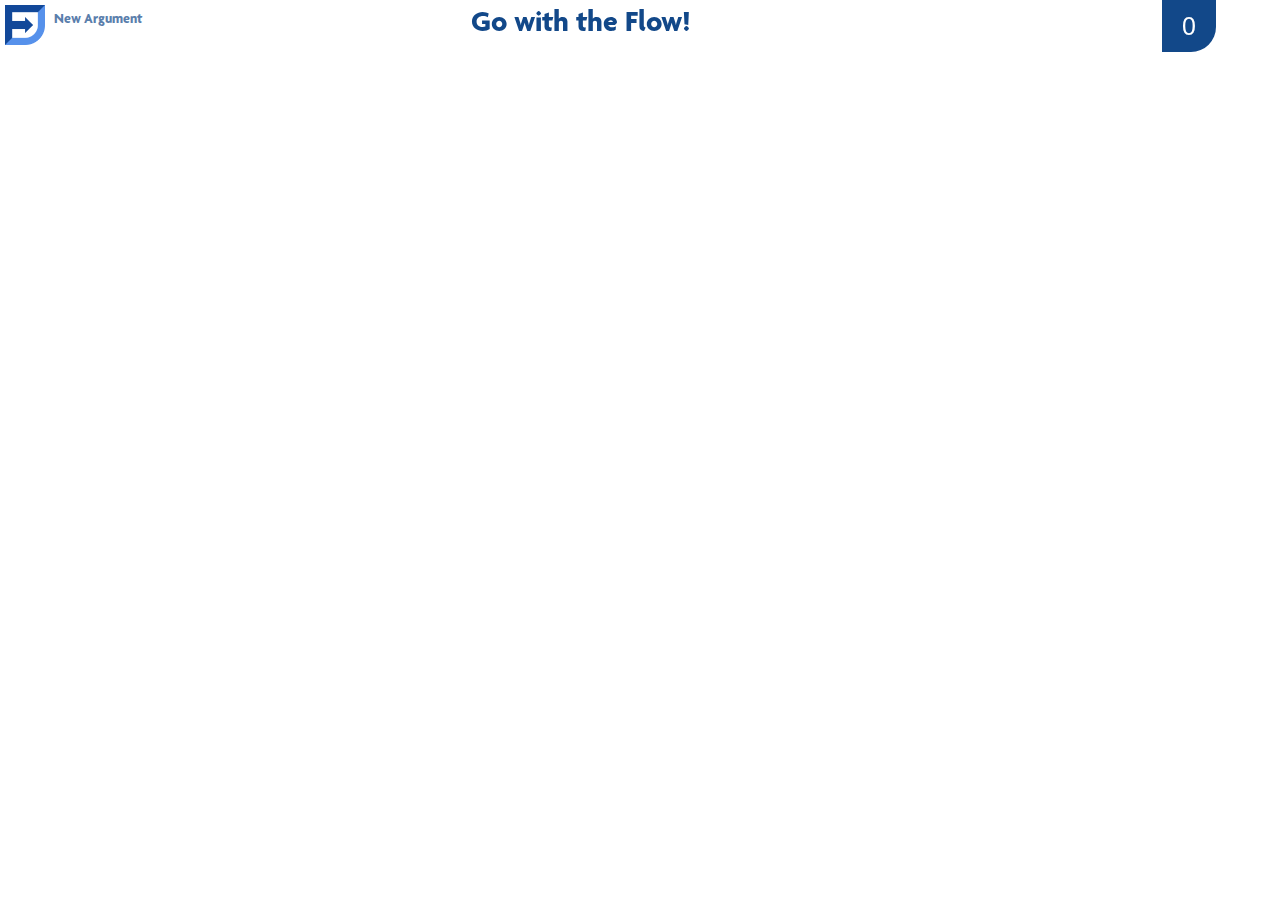
<file: altflow6.html>
<!-- VINESH KANNAN 18 JUNE 2014 FLOW WIDGET-->

<!DOCTYPE html>

<html>

<head>
	<title>Flow Widget</title>
	<meta charset="UTF-8">
	<link rel="stylesheet" type="text/css" href="style.css">
	<link rel="icon" type="img/png" href="icon.png" style="width:30px;">
</head>

<body>

	<div id='header'>
		<img id="logo" src="icon.png">
		Go with the Flow!
		<input id="argcounter" type="text" value="0"/>
	</div>

	<div id='paper'></div>

	<script type="text/javascript">

	//SCRIPT/////////////////////////////////////////////////
	
	function extend(argtag){
		var counter = document.getElementById('argcounter').value;
		var space = "<textarea class='notea'></textarea>";
		var argbox = document.getElementById(argtag).innerHTML;
		document.getElementById(argtag).innerHTML = argbox + space;
	}

	function newarg(){
		var number = document.getElementById('argcounter').value;
		var argnumber = parseInt(number,10) + 1;
		document.getElementById('argcounter').value = argnumber;
		var papercontent = document.getElementById('paper').innerHTML;
		var note = "<textarea class='notea'></textarea>";
		var content = note;
		var flow = "<div class='flow' onclick='extend(&quot;arg" + argnumber + "&quot;)'>flow</div>";
		var arg = "<div class='arg' id='arg" + argnumber + "'>" + flow + content + "</div>";
		document.getElementById('paper').innerHTML = papercontent + arg;
	}

	//ENDSCRIPT//////////////////////////////////////////////

	</script>

	<div class="newarg" onclick="newarg()">New Argument</div>

</body>

</html>
</file>
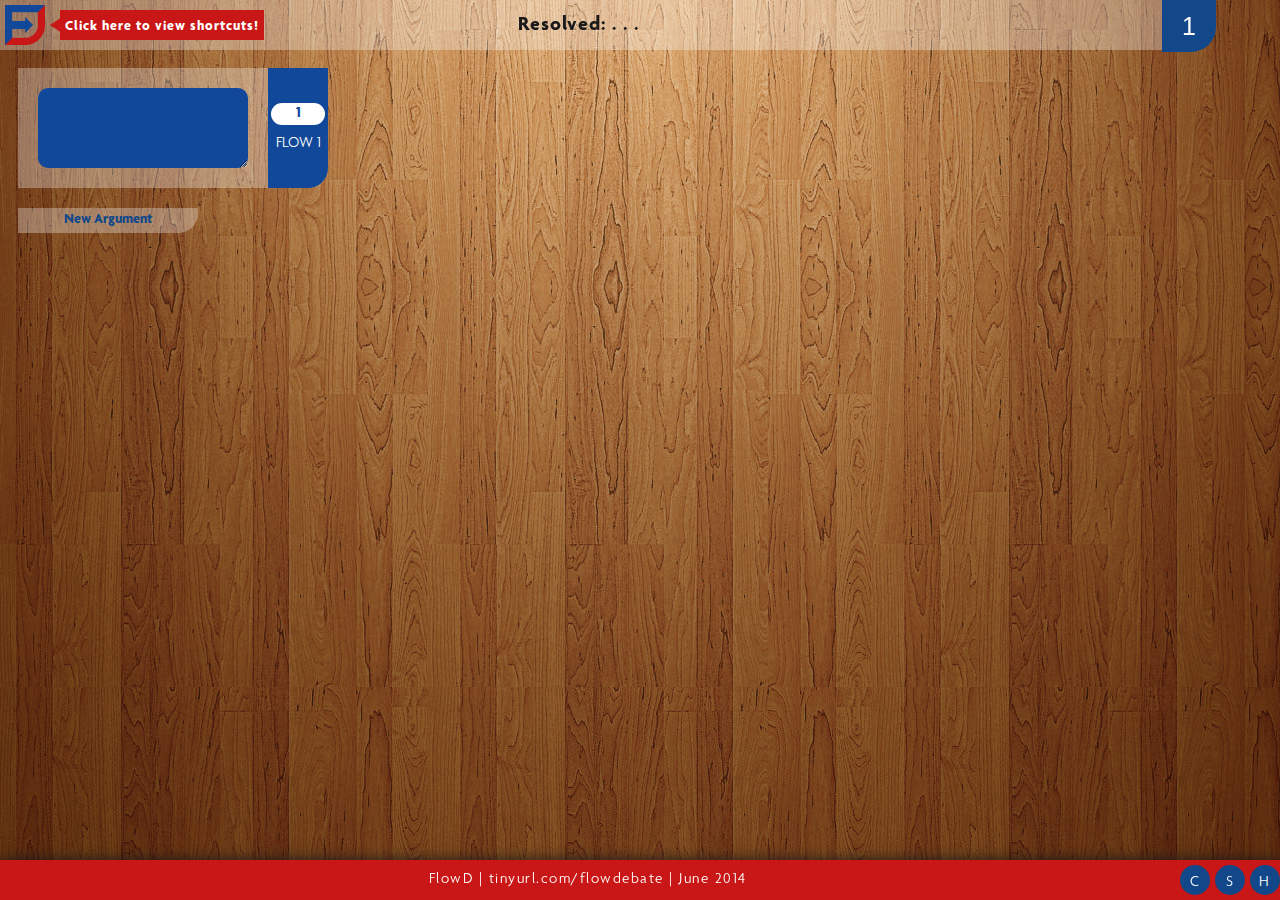
<file: flow.html>
<!-- VINESH KANNAN 18 JUNE 2014 FLOW WIDGET-->

<!DOCTYPE html>

<html>

<head>
	<title>FlowD</title>
	<meta charset="UTF-8">
	<link rel="stylesheet" type="text/css" href="style.css">
	<link rel="icon" type="img/png" href="img/icon2.png" style="width:30px;">
	<style>

	html{
		background-image: url('img/table.jpg');
		background-attachment: fixed;
		background-width: auto;
		background-position: center;
	}

	body{
		position: absolute;
		top: 60px;
		left: 10px;
		overflow: visible;
		width: 310px;
	}

	div#shortcut{
		position: absolute;
		width: auto;
		height: 20px;
		line-height: 25px;
		padding: 5px;
		margin-top: -10px;
		margin-left: 60px;
		background-color: #c91616;
		color: #ffffff;
		font-family: "Agenda";
		font-size: 14px;
		opacity: 0.0;
		transition: 1s ease-in-out;
		display: block;
		z-index: 25;
		letter-spacing: 1px;
	}

	div.triangle-left{
		width: 0;
		height: 0;
		border-top: 10px solid transparent;
		border-bottom: 10px solid transparent;
		border-right:15px solid #c91616;
		margin-top: 0px;
		margin-left: -15px;
		position: absolute;
	}

	div#shortcutbank{
		display: none;
		width: 400px;
		height: auto;
		padding: 10px;
		margin-bottom: 20px;
		color: #ffffff;
		font-family: "Agenda";
		background-color: rgba(0,0,0,0.0);
		transition: 2s ease-in-out;
		position: absolute;
		z-index: 30;
		margin-top: 10px;
		margin-left: 10px;
		text-align: center;
		border-radius: 20px;
	}

	table{
		letter-spacing: 2px;
		font-size: 16px;
	}

	tr{
		height: 40px;
		line-height: 40px
	}

	td.cut{
		width: 100px;
	}

	td.help{
		width: 300px;
	}

	/* SAVE OUTPUT */

	h1{
		font-family: "Agenda";
		color: #1a1a1a;
		font-size: 30px;
	}

	h2{
		font-family: "Agenda";
		color: #1a1a1a;
		font-size: 24px;
		text-align: center;
	}

	li{
		font-family: "Agenda";
		color: #1a1a1a;
		font-size: 20px;
	}

	h3{
		font-family: "Agenda";
		color: #1a1a1a;
		font-size: 18px;
		text-align: center;
	}

	div#printzone{
		position: absolute;
		top: 20px;
		left: 20px;
		width: 800px;
		height: auto;
		padding: 20px 40px 40px 40px;
		background-color: white;
		color: black;
		display: none;
		box-shadow: 0 0 25px #1a1a1a;
		z-index: 50;
		border-radius: 40px;
		opacity: 0.9;
		margin-bottom: 80px;
	}

		div#printzone:hover{
			opacity: 1.0;			
		}

	div.closex{
		background-color: #1a1a1a;
		height: 40px;
		width: 40px;
		line-height: 40px;
		padding: 10px;
		border-radius: 25px;
		color: #ffffff;
	}

	</style>
</head>

<body onload='firstarg();drawshort();'>

	<div id='header'>
		<img id="logo" src="img/icon2.png" onclick="show();" onmouseover="drawshort();" onmouseout="document.getElementById('shortcut').style.opacity='0.0';">
			<div id="shortcut" onclick="show();this.style.opacity='0.0';">
				<div class="triangle-left"></div>
				Click here to view shortcuts!
			</div>
		<input id="resolution" type="text" accesskey="r" value="Resolved: . . ."/>
		<input id="argcounter" type="text" value="0" readonly/>
	</div>

	<div id="shortcutbank" onclick="this.style.display='none';">
			<hr>
		<table>
			<tr><td class="cut">alt + r</td><td class="help">Edit Resolution</td></tr>
			<tr><td class="cut">alt + n</td><td class="help">New Argument</td></tr>
			<tr><td class="cut">alt + 1</td><td class="help">Extend Flow for Argument 1</td></tr>
			<tr><td class="cut">alt + 2</td><td class="help">Extend Flow for Argument 2</td></tr>
			<tr><td class="cut">alt + 3</td><td class="help">Extend Flow for Argument 3</td></tr>
			<tr><td class="cut">...</td><td class="help">And so on...</td></tr>
			<tr><td class="cut">alt + h</td><td class="help">Back to Home Page</td></tr>
			<tr><td class="cut">alt + s</td><td class="help">Save Flow Sheet</td></tr>
			<tr><td class="cut">alt + c</td><td class="help">Contact FlowD</td></tr>
		</table>
			<hr>
		Click to Close
	</div>

	<div id='paper'></div>

	<div class="newarg" onclick="newarg()" accesskey="n">New Argument</div>

		<div class="footer">
			FlowD | tinyurl.com/flowdebate | June 2014
			<div class="footdiv" accesskey="h" onclick="window.location='index.html'" onmouseover="this.innerHTML='HOME'" onmouseout="this.innerHTML='H'">H</div>
			<div class="footdiv" accesskey="s" onclick="printsheet();" onmouseover="this.innerHTML='SAVE'" onmouseout="this.innerHTML='S'">S</div>
			<div class="footdiv" accesskey="c" onclick="alert('Coming Soon! Contact Vinesh Kannan at vkannan@imsa.edu');" onmouseover="this.innerHTML='CONTACT'" onmouseout="this.innerHTML='C'">C</div>
		</div>

	<script>
	  (function(i,s,o,g,r,a,m){i['GoogleAnalyticsObject']=r;i[r]=i[r]||function(){
	  (i[r].q=i[r].q||[]).push(arguments)},i[r].l=1*new Date();a=s.createElement(o),
	  m=s.getElementsByTagName(o)[0];a.async=1;a.src=g;m.parentNode.insertBefore(a,m)
	  })(window,document,'script','//www.google-analytics.com/analytics.js','ga');

	  ga('create', 'UA-52142833-1', 'googledrive.com');
	  ga('send', 'pageview');

	</script>


</body>

	<div id="printzone"></div>
	<div accesskey="x" onclick="document.getElementById('printzone').style.display='none';"></div>

</html>

	<script type="text/javascript">

	//SCRIPT/////////////////////////////////////////////////
	
	/*
	* Displays an arrow alert for users to view keyboard shortcuts
	*/
	function drawshort(){
		document.getElementById("shortcut").style.opacity="1.0";
		document.getElementById("shortcut").style.marginTop="10px";
	}

	/*
	* Displays the list of keyboard shortcuts
	*/
	function show(){
		document.getElementById('shortcutbank').style.display="block";
		document.getElementById('shortcutbank').style.backgroundColor="rgba(0,0,0,0.9)";
	}


	/*
	* Creates a new note horizontally on the argument of the given number
	* To "extend" the flow in a debate is to reply to a previous contention in a specific argument
	* var argtag (string): 'arg' followed by the argument number
	*/
	function extend(argtag){
		
		var counter = document.getElementById('argcounter').value;
		var key = argtag.charAt(3);
		//var flownumber = parseInt(key,10) + 1;
		//document.getElementById("'flowcount" + key + "'").value=flownumber;
		
		var flownumber = document.getElementById('flowcount' + key).getAttribute('value');
		var flowupdate = parseInt(flownumber,10) + 1;
		document.getElementById('flowcount' + key).setAttribute('value',flowupdate);

		var flowid = "arg" + key + "note" + flowupdate;

		var increase = (310 * flowupdate) + "px";
		document.body.style.width=increase;

		var seqend = parseInt(flowupdate,10) - 1;
		//alert(seqend);

		var loopcontent = new Array();
			loopcontent[0] = "placeholder";

		for(var k = 1; k <= seqend; k++){
			//var loopid = 
			//alert(loopid);
			var loopitem = document.getElementById("arg" + key + "note" + k).value;
			//var loopitem = document.getElementById('arg1note1').value;
			loopcontent.push(loopitem);
		};

		//alert(loopcontent[1]);

		if(flowupdate%2==0){var tagcolor = "b";}
		else{var tagcolor = "a";}

		var space = "<textarea class='note" + tagcolor + "' id='" + flowid + "'></textarea>";
		var argbox = document.getElementById(argtag).innerHTML;
		document.getElementById(argtag).innerHTML = argbox + space;
		var argfocus = document.getElementById(argtag);
		var prevWidth = argfocus.style.width;
		argfocus.style.width = 'auto';
		var endWidth = getComputedStyle(argfocus).width;
		argfocus.style.width = prevWidth;
		argfocus.offsetWidth;
		argfocus.style.transition = 'width .5s';
		argfocus.style.width = endWidth;

		for(var p = 1; p <= seqend; p++){
			var loopvalue = loopcontent[p];
			//alert(loopcontent[p])
			//var loopid = "arg" + key + "note" + p;
			//document.getElementById("arg" + key + "note" + p).setAttribute('value',loopvalue);
			document.getElementById("arg" + key + "note" + p).innerHTML=loopvalue;
		};

		document.getElementById('arg' + key + 'note' + flowupdate).focus();
	}

	/*
	* Creates a new argument vertically on the page
	*/
	function newarg(){
		var number = document.getElementById('argcounter').value;
		
		var fullcontent = new Array();
			fullcontent[0] = {itag:"hello", icontent:"placeholder",};


		for(var s = 1; s <= number; s++){
			var key = s;

			var flownumber = document.getElementById('flowcount' + key).getAttribute('value');

			for(var r = 1; r <= flownumber; r++){
				var looptag = "arg" + key + "note" + r
				var loopitem = document.getElementById("arg" + key + "note" + r).value;
				fullcontent.push({
					itag: looptag,
					icontent: loopitem
				});
			};

		};

		var argnumber = parseInt(number,10) + 1;
		document.getElementById('argcounter').value = argnumber;

		var papercontent = document.getElementById('paper').innerHTML;
		var note = "<textarea class='notea' id='arg" + argnumber + "note1'></textarea>";
		var content = note;
		var flow = "<div class='flow' accesskey='" + argnumber + "' id='flow" + argnumber + "'onclick='extend(&quot;arg" + argnumber + "&quot;)'><input type='text' value='1' id='flowcount" + argnumber + "' class='flowbox' readonly/><br>flow " + argnumber + "</div>";
		var arg = "<div class='arg' id='arg" + argnumber + "'>" + flow + content + "</div>";
		document.getElementById('paper').innerHTML = papercontent + arg;
		//document.getElementById('arg' + argnumber + 'note1').value=document.getElementById('arg' + argnumber + 'note1').id;

		var newnumb = document.getElementById('argcounter').value;
		document.getElementById('arg' + newnumb + 'note1').focus();

		//alert(fullcontent[1]['itag'])

		for (var f = 1; f <= fullcontent.length - 1; f++){
			var targettag = fullcontent[f]['itag'];
			var targetcontent = fullcontent[f]['icontent'];
			document.getElementById(targettag).innerHTML=targetcontent;
		};

		//var newnumb = document.getElementById('argcounter').value;
		//document.getElementById('arg' + newnumb + 'note1').focus();
	}

	/*
	* Sets the first argument and note box of the flow
	*/
	function firstarg(){
		var number = document.getElementById('argcounter').value;

		var argnumber = parseInt(number,10) + 1;
		document.getElementById('argcounter').value = argnumber;

		var papercontent = document.getElementById('paper').innerHTML;
		var note = "<textarea class='notea' id='arg" + argnumber + "note1'></textarea>";
		var content = note;
		var flow = "<div class='flow' accesskey='" + argnumber + "' id='flow" + argnumber + "'onclick='extend(&quot;arg" + argnumber + "&quot;)'><input type='text' value='1' id='flowcount" + argnumber + "' class='flowbox'><br>flow " + argnumber + "</div>";
		var arg = "<div class='arg' id='arg" + argnumber + "'>" + flow + content + "</div>";
		document.getElementById('paper').innerHTML = papercontent + arg;
		//document.getElementById('arg' + argnumber + 'note1').value=document.getElementById('arg' + argnumber + 'note1').id;

		var newnumb = document.getElementById('argcounter').value;
		document.getElementById('arg' + newnumb + 'note1').focus();
	}

	/*
	* Converts the arguments and notes in the flowpad to a display of text that can be copied and saved as a summary of the debate
	*/
	function printsheet(){
		var argcount = document.getElementById('argcounter').value;
		var sheet = new Array();
			sheet[0] = {arg: "Sheet", note: "Yay"};
			//sheet.push(document.getElementById('arg1note1').value);
		for(var a = 1; a <= argcount; a++){
			var flowcount = document.getElementById("flowcount" + a).value;
			for(var f = 1; f <= flowcount; f++){
				/*fullcontent.push({
					itag: looptag,
					icontent: loopitem
				});*/
				sheet.push({
					arg: a,
					note: document.getElementById("arg" + a + "note" + f).value
				});
			};
		};

		//alert(sheet)
			/*document.write('<html><head><style>'
				+ 'h1{'
					+ 'font-family: "Agenda";'
					+ 'color: #1a1a1a;'
					+ 'font-size: 30px;'
				+ '}'
				+ 'ul{'
					+ 'font-family: "Agenda";'
					+ 'color: #1a1a1a;'
					+ 'font-size: 20px;'
				+ '}'
			+ '</style></head><body>')*/

		/*	document.write("<h2>" + document.getElementById('resolution').value + "</h2>");
		for(var a = 1; a <= argcount; a++){
			document.write("<h1 class='printargument'>Argument " + a + ":</h1><ul>");
			for(var i = 1; i <= sheet.length - 1; i++){
				if(sheet[i]['arg']==a){
					document.write("<li>" + sheet[i]['note'] + "</li>")
				};
			};
			document.write("</ul>");
		};*/


			var printresolution = "<h2>" + document.getElementById('resolution').value + "</h2>";
			var currentzone = "<h3>This text can be copied and pasted. Press alt + x to close.</h3><hr>";
				document.getElementById('printzone').innerHTML = currentzone + printresolution;
			document.getElementById('printzone').style.display="block";
		for(var a = 1; a <= argcount; a++){
			var currentprint = document.getElementById('printzone').innerHTML;
			document.getElementById('printzone').innerHTML = currentprint + "<div id='printarg" + a + "'></div>";
			document.getElementById("printarg" + a).innerHTML = "<h1>Argument " + a + ":</h1><ul>";
			for(var i = 1; i <= sheet.length - 1; i++){
				if(sheet[i]['arg']==a){
					document.getElementById("printarg" + a).innerHTML=document.getElementById("printarg" + a).innerHTML + "<li>" + sheet[i]['note'] + "</li>";
				};
			};
			document.getElementById("printarg" + a).innerHTML=document.getElementById("printarg" + a).innerHTML + "</ul>";
		};

		/*document.write("</body></html>");*/
		
		/*
		var sheet = new Array();
			sheet[0] = "Sheet";
		sheet.push(document.getElementById('arg1note1').value);
		sheet.push(document.getElementById('arg1note2').value);
		sheet.push(document.getElementById('arg1note3').value);
		sheet.push(document.getElementById('arg2note1').value);
		sheet.push(document.getElementById('arg2note2').value);
		sheet.push(document.getElementById('arg2note3').value);
		document.write("<h1>Argument 1</h1>")
		document.write("<ul>")
		document.write("<li>" + sheet[1] + "</li>");
		document.write("<li>" + sheet[2] + "</li>");
		document.write("<li>" + sheet[3] + "</li>");
		document.write("</ul>")
		document.write("<h1>Argument 2</h1>")
		document.write("<ul>")
		document.write("<li>" + sheet[4] + "</li>");
		document.write("<li>" + sheet[5] + "</li>");
		document.write("<li>" + sheet[6] + "</li>");
		document.write("</ul>")
		*/
	}

	//ENDSCRIPT//////////////////////////////////////////////

	</script>
</file>
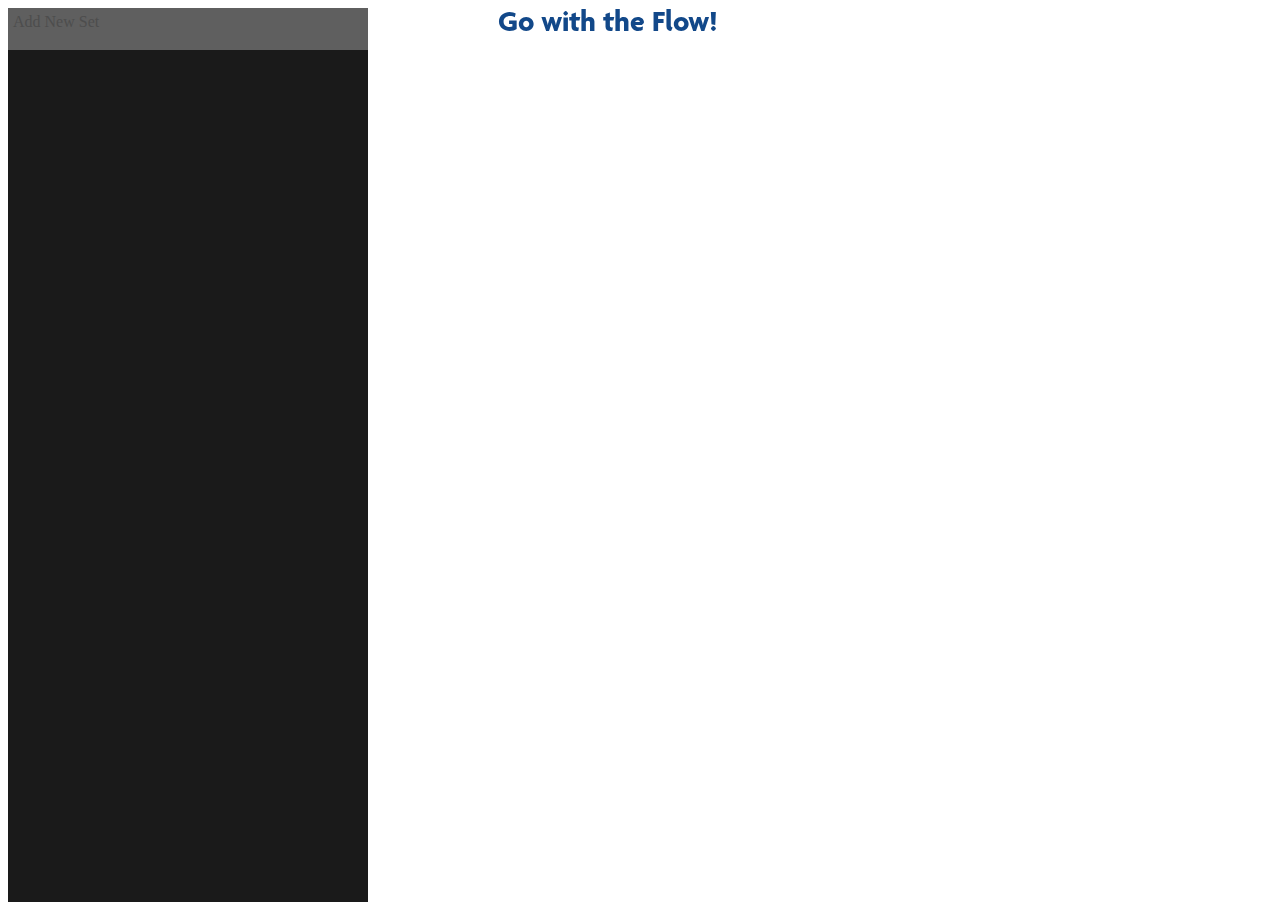
<file: flow1.html>
<!-- VINESH KANNAN | 18 JUNE 2014 | FLOW WIDGET -->

<html>

<head>
	<title>Flow Widget</title>
	<link rel="stylesheet" type="text/css" href="style.css">
	<script>

	//SCRIPT/////////////////////////////////////////////////

	//ENDSCRIPT//////////////////////////////////////////////

	</script>
</head>

<body>

	<div id='header'>Go with the Flow!</div>

	<div id='paper'></div>

	<script>

	//SCRIPT/////////////////////////////////////////////////

	var setnumber = 0;
	var paper = "";
	var newbutton = "<div class='newset' id='newset" + setnumber + "' onclick='newset()'>Add New Set</div>";
	var argdiv = "<div class='arg' id='arg" + setnumber;
	var setdiv = "<div class='set' id='set" + setnumber + "'>" + newbutton + "</div>";
	
	
	var paper = paper + setdiv;

	document.getElementById('paper').innerHTML = paper;

	function newset(){
		var setnumber = parseInt(setnumber) + 1;
		var paper = paper + setdiv;
		document.getElementById('paper').innerHTML = paper;
	}

	//ENDSCRIPT//////////////////////////////////////////////

	</script>

</body>

</html>
</file>
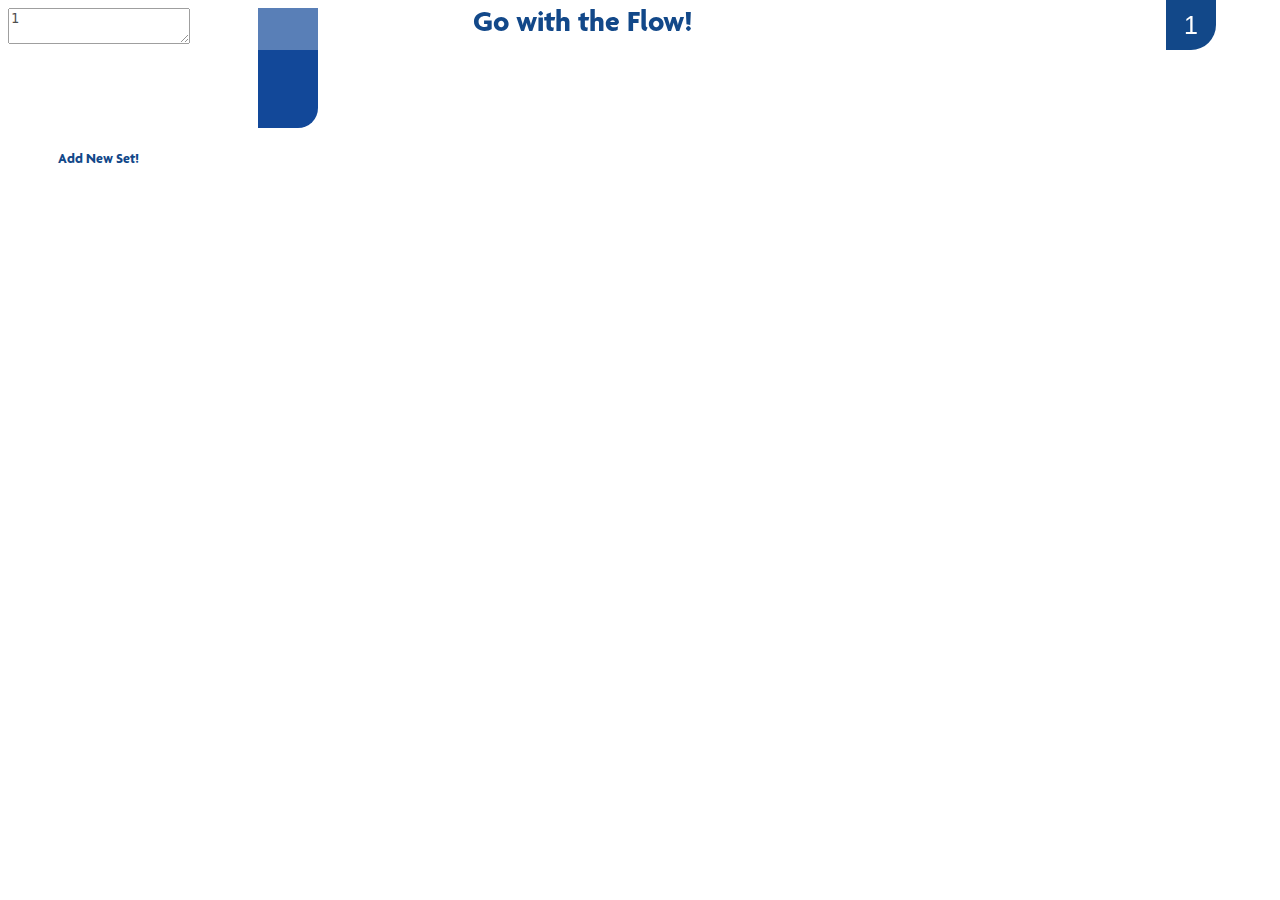
<file: flow2.html>
<!-- VINESH KANNAN | 18 JUNE 2014 | FLOW WIDGET -->

<html>

<head>
	<title>Flow Widget</title>
	<link rel="stylesheet" type="text/css" href="style.css">
	<script>

	//SCRIPT/////////////////////////////////////////////////

	//ENDSCRIPT//////////////////////////////////////////////

	</script>
</head>

<body>

	<div id='header' onclick="alert(argnumber);">
		Go with the Flow!
		<input id="argcounter" type="text" value="1">
	</div>

	<div id='paper'></div>

	<script>

	//SCRIPT/////////////////////////////////////////////////

	//var argnumber = document.getElementById('argcounter').value;
	var setwidth = "200px";
	var paper = "";
	var note = "<textarea class='note'>" + document.getElementById('argcounter').value + "</textarea>";
	var content = note;
	
	function extend(call){
		var argbox = document.getElementById(call);
			argbox.style.width = "400px";
		/*for(var i = 1; i > argnumber; i++){
			var argbox = document.getElementById("arg" + i);
			argbox.style.width = "400px";
		};*/
	}

	var flow = "<div class='flow' onclick='extend(arg" + document.getElementById('argcounter').value + ");'></div>"
	var arg = "<div class='arg' id='arg" + document.getElementById('argcounter').value + "'>" + content + flow + "</div>"
	
	var paper = paper + arg;

	document.getElementById('paper').innerHTML = paper;

	function newarg(){
		var number = document.getElementById('argcounter').value;
		var argnumber = parseInt(number,10) + 1;
		document.getElementById('argcounter').value= argnumber;
		var papercontent = document.getElementById('paper').innerHTML;
		document.getElementById('paper').innerHTML = papercontent + arg;
	}

	//ENDSCRIPT//////////////////////////////////////////////

	</script>

	<div class="newarg" onclick="newarg()">Add New Set!</div>

</body>

</html>
</file>
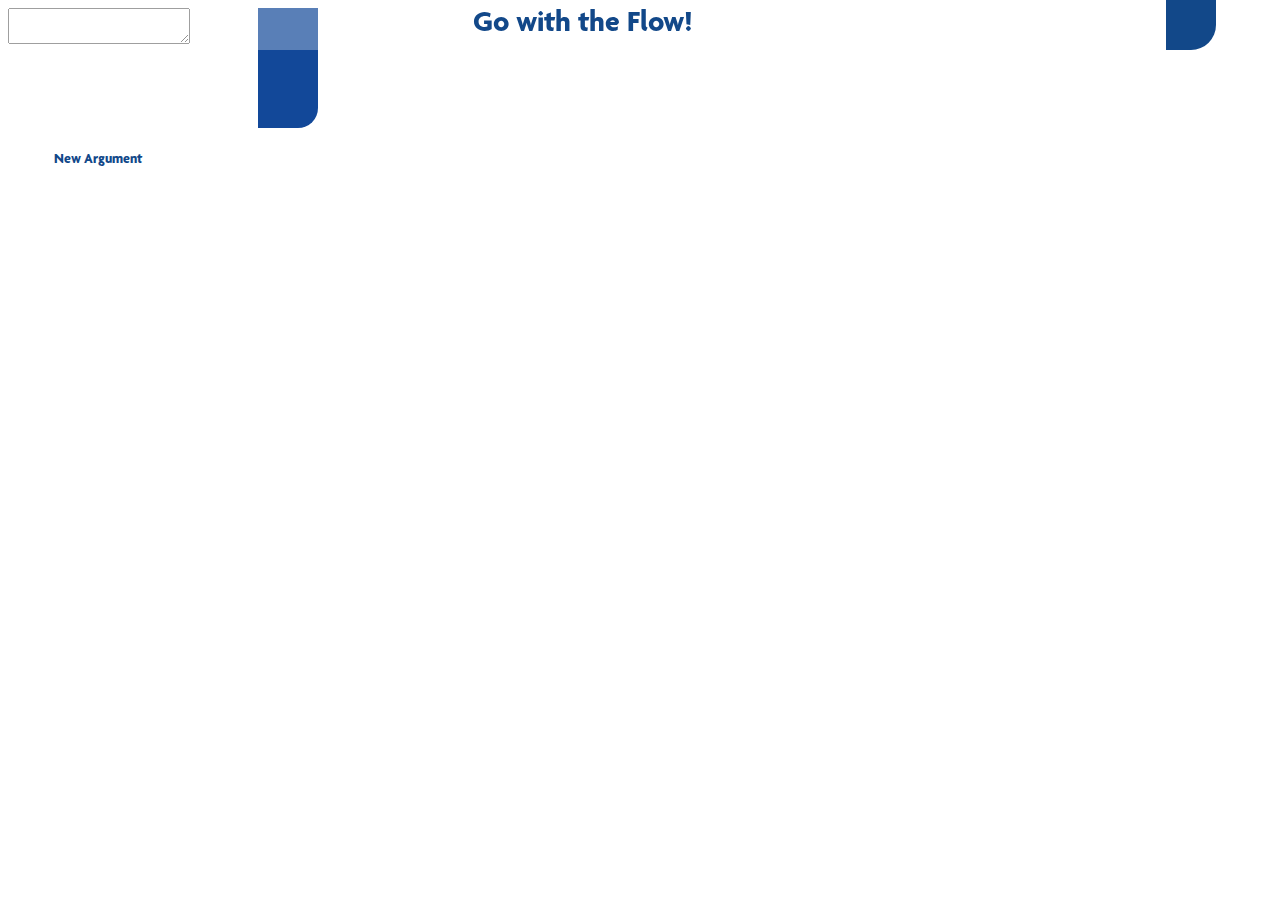
<file: flow3.html>
<!-- VINESH KANNAN | 18 JUNE 2014 | FLOW WIDGET -->

<html>

<head>
	<title>Flow Widget</title>
	<link rel="stylesheet" type="text/css" href="style.css">
	<script>

	//SCRIPT/////////////////////////////////////////////////

	//ENDSCRIPT//////////////////////////////////////////////

	</script>
</head>

<body>

	<div id='header' onclick="alert(argnumber);">
		Go with the Flow!
		<input id="argcounter" type="text">
	</div>

	<div id='paper'></div>

	<script>

	//SCRIPT/////////////////////////////////////////////////

	var argnumber = document.getElementById('argcounter').value;
	var setwidth = "200px";
	var paper = "";
	var note = "<textarea class='note'>" + argnumber + "</textarea>";
	var content = note;
	
	function extend(call){
		var argbox = document.getElementById(call);
			argbox.style.width = "400px";
		/*for(var i = 1; i > argnumber; i++){
			var argbox = document.getElementById("arg" + i);
			argbox.style.width = "400px";
		};*/
	}

	var flow = "<div class='flow' onclick='extend(arg" + argnumber + ");'></div>"
	var arg = "<div class='arg' id='arg" + argnumber + "'>" + flow + content + "</div>"
	
	var paper = paper + arg;

	document.getElementById('paper').innerHTML = paper;

	function newarg(){
		var number = document.getElementById('argcounter').value;
		var argnumber = parseInt(number,10) + 1;
		document.getElementById('argcounter').value = argnumber;
		var papercontent = document.getElementById('paper').innerHTML;
		document.getElementById('paper').innerHTML = papercontent + arg;
	}

	//ENDSCRIPT//////////////////////////////////////////////

	</script>

	<div class="newarg" onclick="newarg()">New Argument</div>

</body>

</html>
</file>
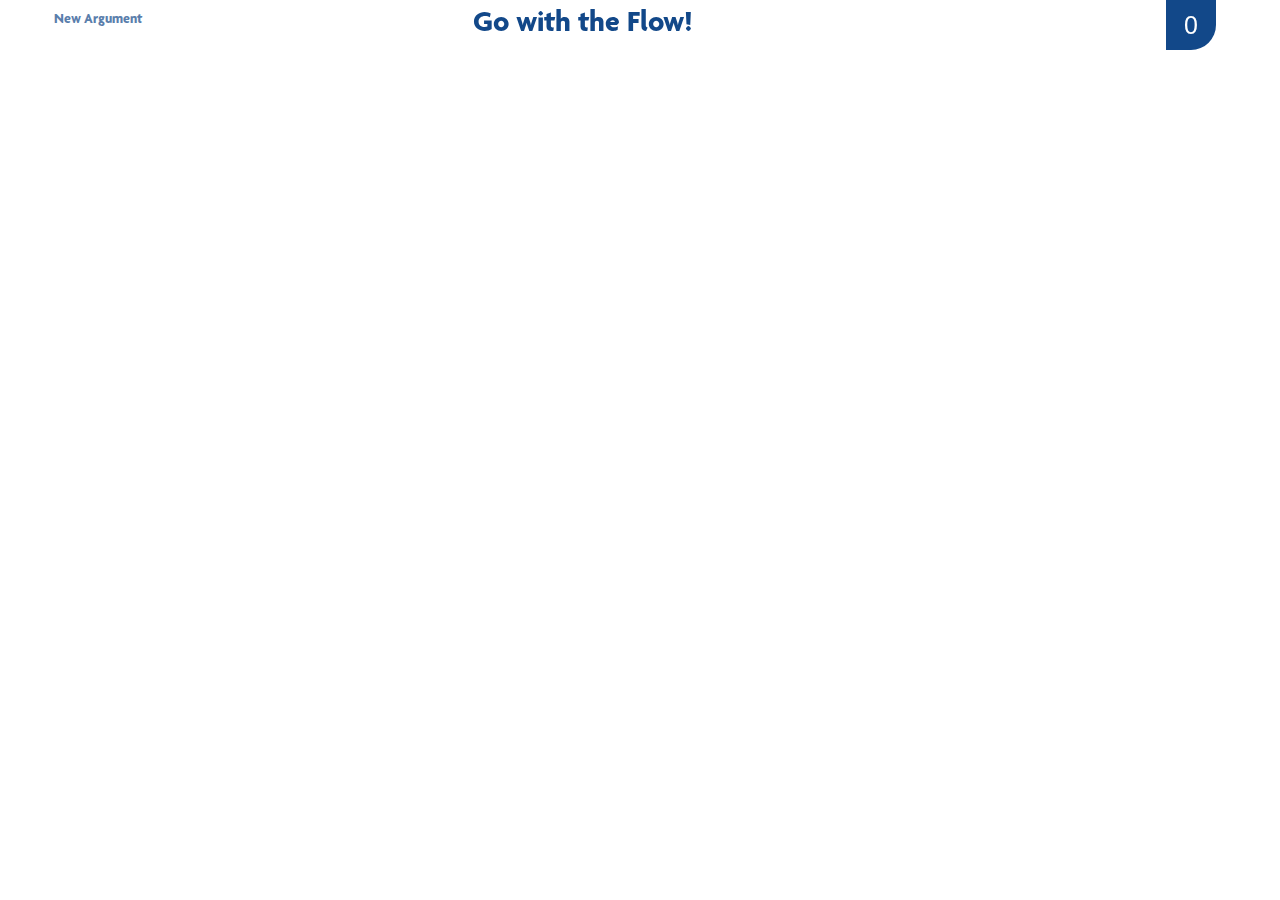
<file: flow4.html>
<!-- VINESH KANNAN | 18 JUNE 2014 | FLOW WIDGET -->

<html>

<head>
	<title>Flow Widget</title>
	<link rel="stylesheet" type="text/css" href="style.css">
	<script>

	//SCRIPT/////////////////////////////////////////////////

	//ENDSCRIPT//////////////////////////////////////////////

	</script>
</head>

<body>

	<div id='header' onclick="alert(argnumber);">
		Go with the Flow!
		<input id="argcounter" type="text" value="0">
	</div>

	<div id='paper'></div>

	<script>

	//SCRIPT/////////////////////////////////////////////////

	var argnumber = document.getElementById('argcounter').value;
	var setwidth = "200px";
	
	
	function extend(call){
		var argnumber = document.getElementById('argcounter').value;
		var note = "<textarea class='note'>" + argnumber + "</textarea>";
		var argbox = document.getElementById(call).innerHTML;
		argbox = argbox + note;
	};

	/*var note = "<textarea class='note'>" + argnumber + "</textarea>";
	var content = note;
	var flow = "<div class='flow' onclick='extend(box" + argnumber + ")'></div>"
	var arg = "<div class='arg' id='arg" + argnumber + "'>" + flow + content + "</div>"
	
	var paper = paper + arg;

	document.getElementById('paper').innerHTML = paper;*/

	function newarg(){
		var number = document.getElementById('argcounter').value;
		var argnumber = parseInt(number,10) + 1;
		document.getElementById('argcounter').value = argnumber;
		var papercontent = document.getElementById('paper').innerHTML;
		var note = "<textarea class='note'>" + argnumber + "</textarea>";
		var content = note;
		var flow = "<div class='flow' onclick='extend('arg" + argnumber + "')'></div>"
		var arg = "<div class='arg' id='arg" + argnumber + "'>" + flow + content + "</div>"
		document.getElementById('paper').innerHTML = papercontent + arg;
	};

	//ENDSCRIPT//////////////////////////////////////////////

	</script>

	<div class="newarg" onclick="newarg()">New Argument</div>

</body>

</html>
</file>
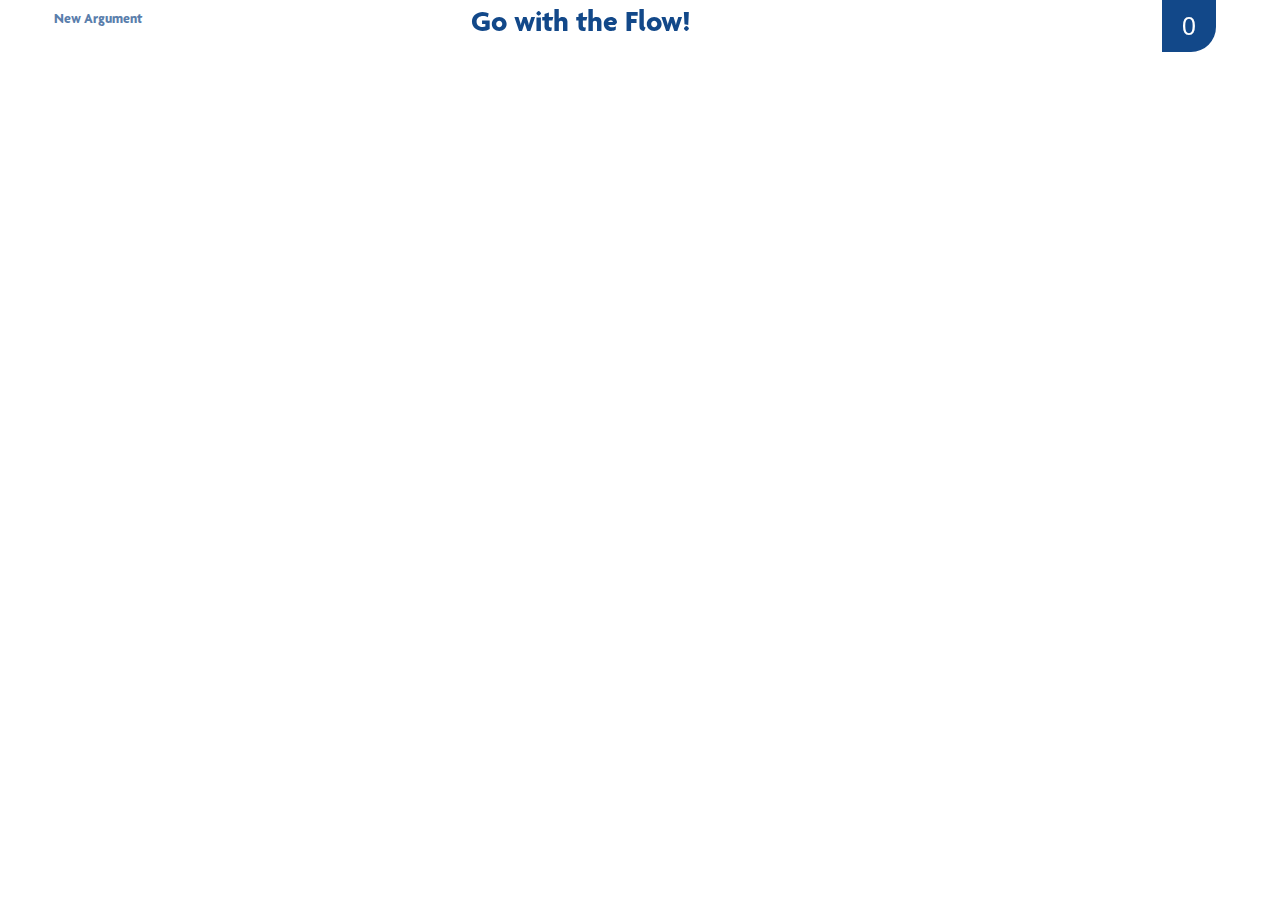
<file: flow5.html>
<!DOCTYPE html>
<!-- VINESH KANNAN 18 JUNE 2014 FLOW WIDGET-->

<html>

<head>
	<title>Flow Widget</title>
	<meta charset="UTF-8">
	<link rel="stylesheet" type="text/css" href="style.css">
</head>

<body>

	<div id='header'>
		Go with the Flow!
		<input id="argcounter" type="text" value="0"/>
	</div>

	<div id='paper'></div>

	<script type="text/javascript">

	//SCRIPT/////////////////////////////////////////////////
	
	function extend(argtag){
		var counter = document.getElementById('argcounter').value;
		var space = "<textarea class='note'>" + counter + "</textarea>";
		var argbox = document.getElementById(argtag).innerHTML;
		document.getElementById(argtag).innerHTML = argbox + space;
	};

	function newarg(){
		var number = document.getElementById('argcounter').value;
		var argnumber = parseInt(number,10) + 1;
		document.getElementById('argcounter').value = argnumber;
		var papercontent = document.getElementById('paper').innerHTML;
		var note = "<textarea class='note'>" + argnumber + "</textarea>";
		var content = note;
		var flow = "<div class='flow' onclick='extend(arg" + argnumber + "')'>flow</div>";
		var arg = "<div class='arg' id='arg" + argnumber + "'>" + flow + content + "</div>";
		document.getElementById('paper').innerHTML = papercontent + arg;
	};

	//ENDSCRIPT//////////////////////////////////////////////

	</script>

	<div class="newarg" onclick="newarg()">New Argument</div>

</body>

</html>
</file>
<file: style.css>
/* VINESH KANNAN | 18 JUNE 2014 | FLOW WIDGET */

/*//MAIN/////////////////////////////////////*/

	/*html{
		background-image: url('table.jpg');
		background-attachment: fixed;
		background-width: 100%;
		background-position: center;
	}*/

	html{
		
	}

	body{
		
	}

/*//DIVS/////////////////////////////////////*/

	div.set{
		width: 350px;
		height: 100%;
		padding: 5px;
		float: left;
		background-color: #1a1a1a;
	}

	div#paper{
		white-space: nowrap;
		width: auto;
	}

	div.arg{
		width: 310px;
		height: auto;
		padding: 0px;
		float: left;
		border-bottom-right-radius: 20px;
		background-color: rgba(255,255,255,0.3);
		color: #1a1a1a;
		font-family: "Agenda";
		clear: both;
		margin-bottom: 20px;
		
		overflow: visible;
		white-space: nowrap;
		display: inline-block;
	}

	div.flow{
		width: 60px;
		height: 120px;
		float: right;
		border-bottom-right-radius: 20px;
		background-color: #124899;
		color: #ffffff;
		font-family: "Agenda";
		text-transform: uppercase;
		text-align: center;
		line-height: 30px;
		font-size: 15px;
	}

	input.flowbox{
		width: 50px;
		height: 20px;
		line-height: 20px;
		margin-top: 35px;
		font-size: 15px;
		border-radius: 20px;
		clear: both;
		border: none;
		text-align: center;
		font-family: "Agenda";
		font-weight: bold;
		color: #124899;
		background-color: #ffffff;
	}

/*//TEXT/////////////////////////////////////*/

		@font-face{
			font-family: ReganSlab;
			src: url("fonts/ReganSlab-Bold.otf") format('opentype');
		}

		@font-face{
			font-family: ReganSlab;
			src: url("fonts/ReganSlab-Ultra.otf") format('opentype');
			font-weight: bold;
		}

		@font-face{
			font-family: Agenda;
			src: url("fonts/Agenda-Light.otf") format('opentype');
		}

		@font-face{
			font-family: Agenda;
			src: url("fonts/Agenda-Bold.otf") format('opentype');
			font-weight: bold;
		}

		textarea.notea,textarea.noteb{
			width: 190px;
			height: 60px;
			padding: 10px;
			border-radius: 10px;
			resize: vertical;
			float: left;
			margin: 20px;
			border: none;
			color: #ffffff;
			font-family: "Agenda";
			font-size: 14px;
			line-height: 15px;
			display: inline-block;
			letter-spacing: 1px;
			display: inline-block;
			white-space: normal;
		}

		textarea.notea{
			background-color: #124899;
		}

		textarea.noteb{
			background-color: #c91616;
		}

		textarea:focus{
			outline: none;
		}

/*//IMG//////////////////////////////////////*/


/*//FORM/////////////////////////////////////*/


/*//BARS/////////////////////////////////////*/


/*//MENU/////////////////////////////////////*/

	div#header{
		position: fixed;
		top: 0;
		left: 0;
		width: 95%;
		height: 50px;
		background-color: rgba(255,255,255,0.3);
		color: #124889;
		font-family: "Agenda";
		font-weight: bold;
		text-align: center;
		font-size: 30px;
		line-height: 50px;
		border-bottom-right-radius: 50px;
	}

		img#logo{
			height: 40px;
			margin: 5px;
			left: 0;
			z-index: 10;
			position: absolute;
		}

		input#resolution{
			position: fixed;
			top: 0;
			left: 0;
			width: 90%;
			height: 50px;
			background-color: rgba(255,255,255,0.0);
			color: #1a1a1a;
			font-family: "Agenda";
			font-weight: bold;
			text-align: center;
			font-size: 20px;
			line-height: 50px;
			border-bottom-right-radius: 50px;
			border: none;
			letter-spacing: 1px;
		}

		input#resolution:focus{
			outline: none;
		}

	div.newarg{
		width: 180px;
		height: 25px;
		line-height: 25px;
		font-size: 14px;
		font-family: "Agenda";
		font-weight: bold;
		background-color: rgba(255,255,255,0.3);
		color: #124889;
		float: left;
		text-align: center;
		border-bottom-right-radius: 20px;
		clear: both;
		margin-bottom: 60px;
	}

	input#argcounter{
		height: 50px;
		width: 50px;
		line-height: 50px;
		border-bottom-right-radius: 25px;
		float: right;
		border: none;
		background-color: #124889;
		color: #ffffff;
		font-size: 25px;
		text-align: center;
	}

	div.footer{
		position: fixed;
		bottom: 0;
		left: 0;
		width: 100%;
		height: 40px;
		line-height: 40px;
		background-color: #c91616;
		color: #ffffff;
		text-align: center;
		font-family: "Agenda";
		font-size: 15px;
		/*background-image: url("graysand.png");
		background-repeat: repeat;*/
		box-shadow: 0 0 14px #1a1a1a;
		letter-spacing: 1.5px;
	}

		div.footdiv{
			background-color: #124889;
			width: 20px;
			padding: 5px;
			height: 20px;
			line-height: 25px;
			float: right;
			border-radius: 15px;
			margin-top: 5px;
			margin-left: 5px;
			font-family: "Agenda";
			font-size: 15px;
			overflow: hidden;
			transition: 1s;
			z-index: 50;
		}

		div.footdiv:hover{
			width: 100px;
		}

/*///REFERENCE/////////////////////////////////////////////////////////

	*Selector Syntax Explanation* (Must be Sibling Elements)
		#showthis {display:none};
		#hoverthis {effect:value};
		#hoverthis:hover + #showthis {display:block};

	*Image Cover Background*
		body{
			background-image: url("/////.jpg");
			background-repeat: repeat-y;
			background-position: center;
			background-size: cover;
		}

	*Custom Font Declaration*
		@font-face{
			font-family: "/////";
			src: url("/////.ttf") format('truetype');
		}

/////////////////////////////////////////////////////////REFERENCE///*/
</file>
